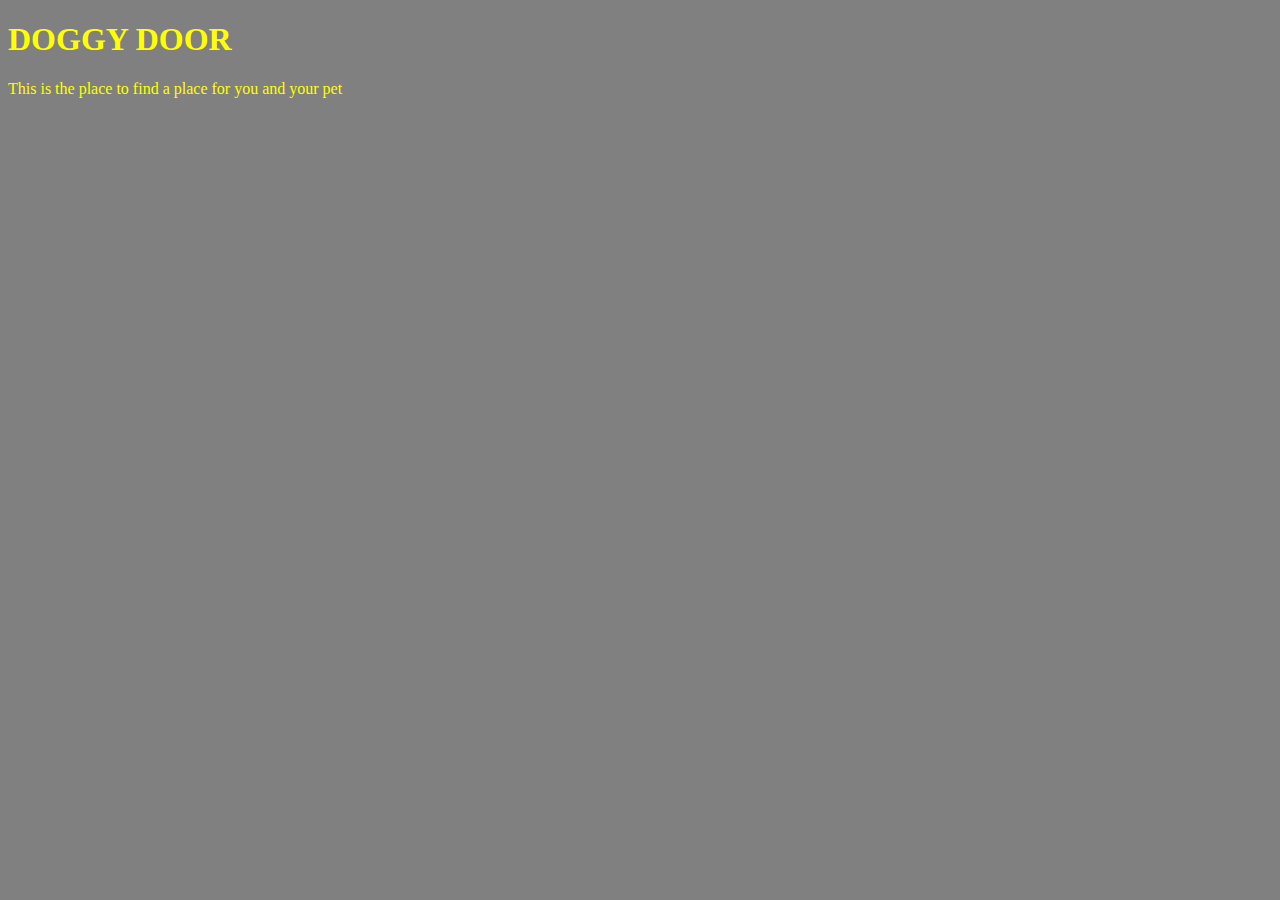
<file: unit_1/index.html>
<!DOCTYPE html>
<html>
<head>
	<link rel="stylesheet" type="text/css" href="css/style.css">
	<title>DOGGY DOOR</title>
</head>
<body>
	<h1>doggy door</h1>
	<p>This is the place to find a place for you and your pet</p>
</body>
</html>
</file>
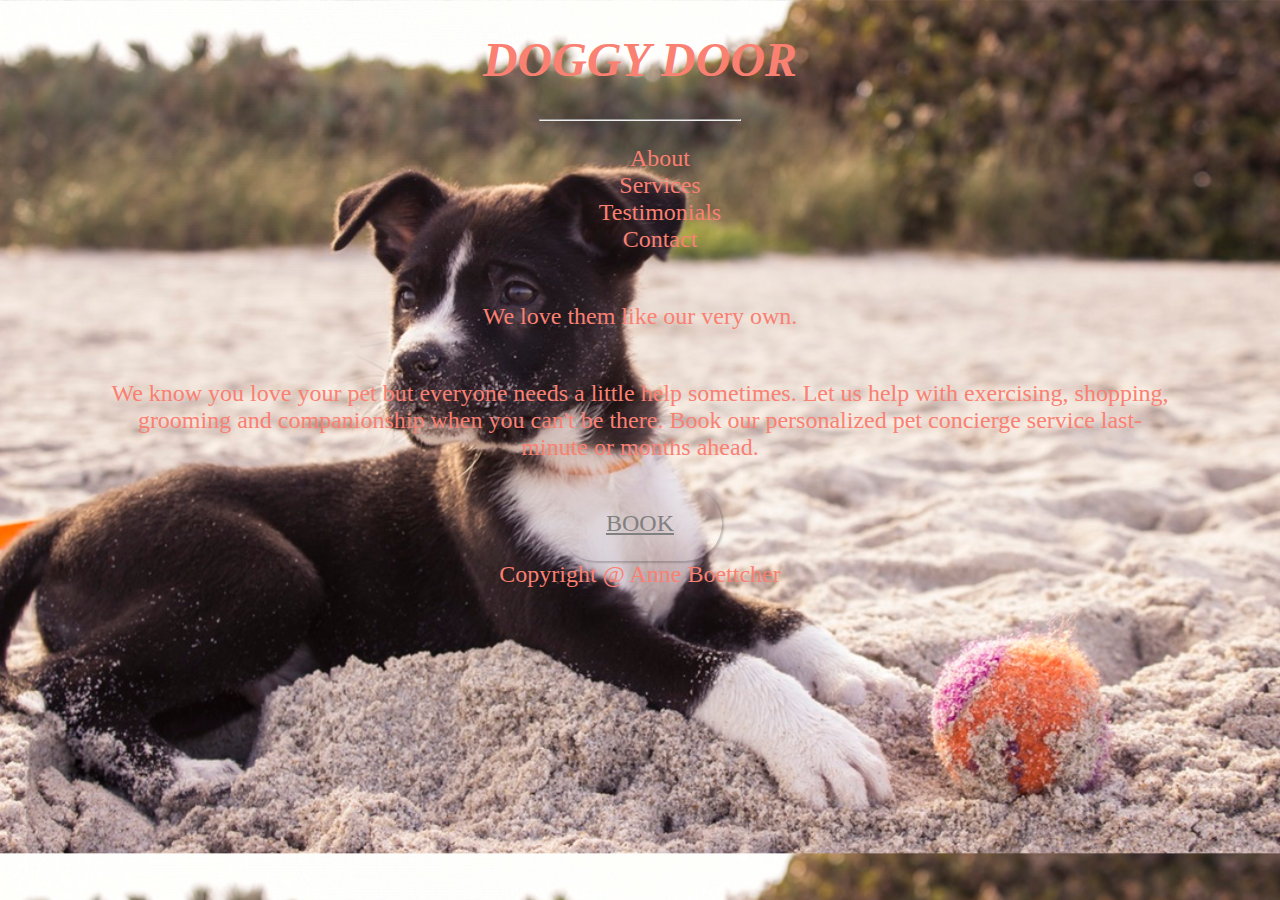
<file: unit_3/index.html>
<!DOCTYPE html>
<html>
<head>
	<title>Doggy Door</title>
	<link rel="stylesheet" href="css/style.css">
</head>
<body>
	<div id="header">
	<h1>DOGGY DOOR</h1>
	</div>

	<hr>


	<div id="nav">
	<ul>
	<li>About</li>
	<li>Services</li> 
	<li>Testimonials</li>
	<li>Contact</li>
	</ul>
	</div>

	<div id="slogan">
	<p>We love them like our very own.</p> 
	<p>We know you love your pet but everyone needs a little help sometimes. Let us help with exercising, shopping, grooming and companionship when you can't be there. Book our personalized pet concierge service last-minute or months ahead. </p>
	</div>

	<div class="button-wrapper">
  <a class="button cta-button" href="#">BOOK</a>
</div>
		
	

	<div id="footer">
	Copyright @ Anne Boettcher
	</div>
</body>
</html>
</file>
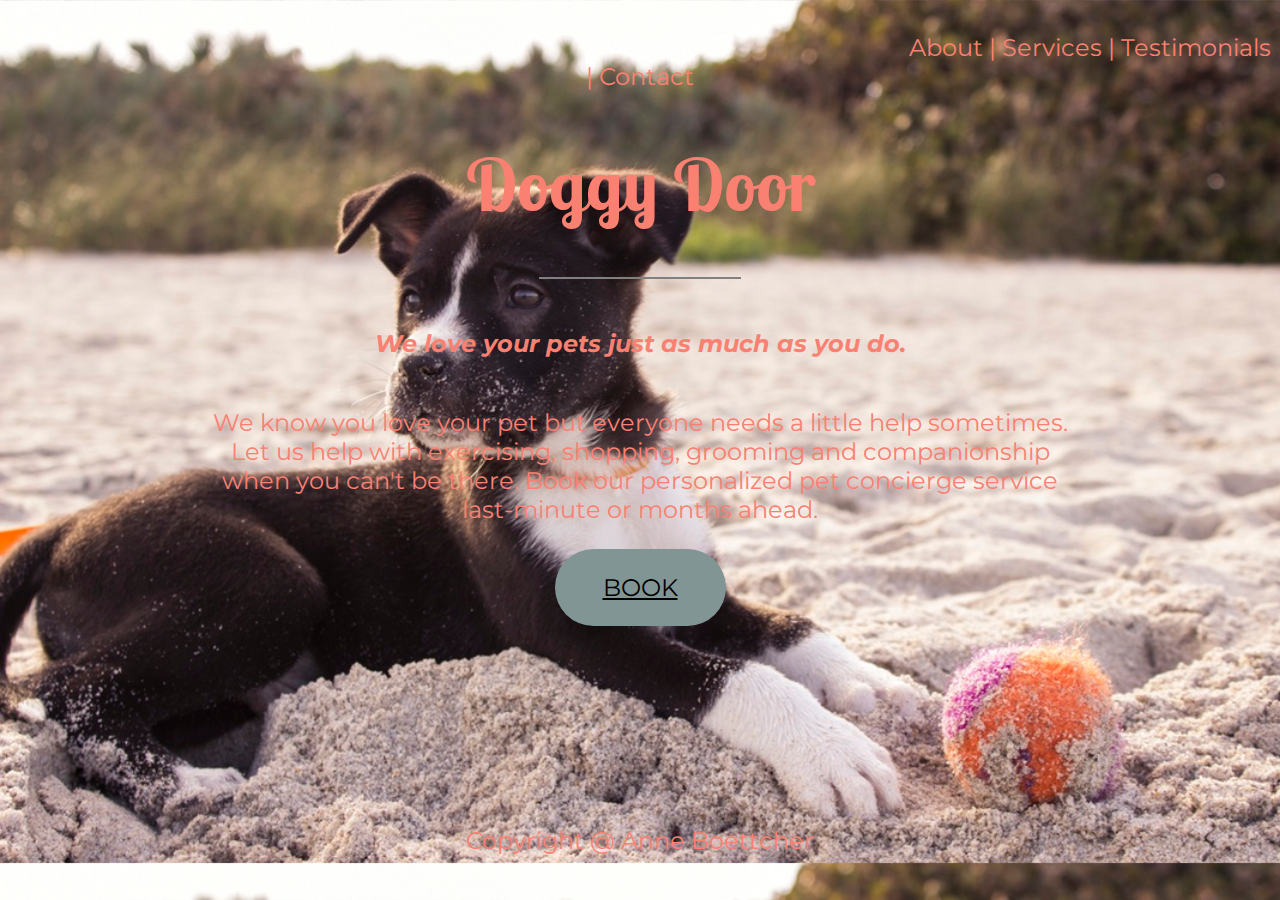
<file: unit_4/index.html>
<!DOCTYPE html>
<html>
<head>
	<title>Doggy Door</title>
	<link rel="stylesheet" href="css/style.css">
</head>
<body>

<div id="nav">
	
	About |
	Services |
	Testimonials |
	Contact
	
	</div>

<div id="header">
	<h1>Doggy Door</h1>
	</div>

	<HR COLOR="gray" WIDTH="60%">

<div id="slogan">
	<p>We love your pets just as much as you do.</p> 
	</div>

	<p>We know you love your pet but everyone needs a little help sometimes. Let us help with exercising, shopping, grooming and companionship when you can't be there. Book our personalized pet concierge service last-minute or months ahead. </p>
	

	<div class="button-wrapper">
  <a class="button cta-button" href="#">BOOK</a>
</div>
		
<div id="footer">
	Copyright @ Anne Boettcher
	</div>
</body>
</html>
</file>
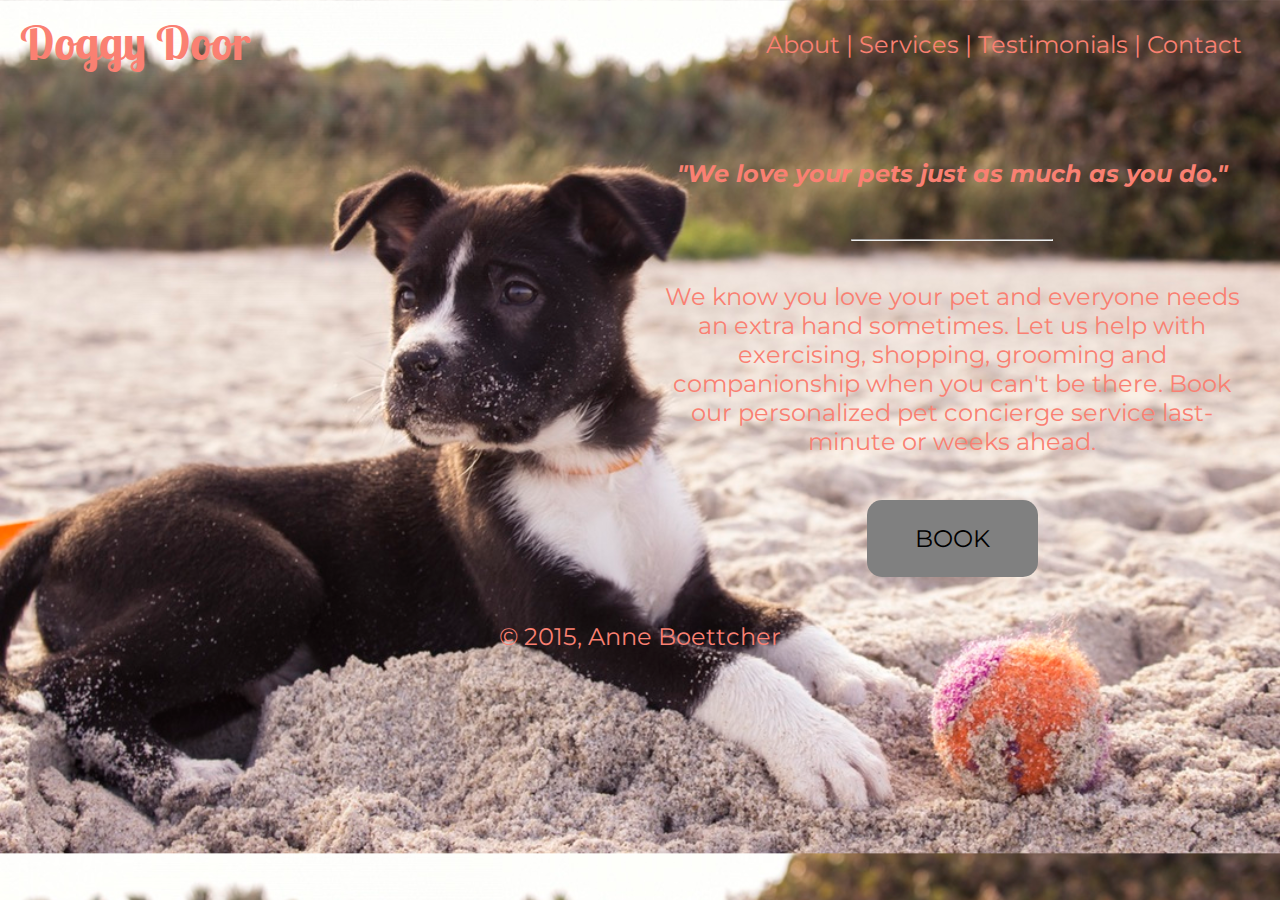
<file: unit_5/index.html>
<!DOCTYPE html>
<html>
<head>
	<title>Doggy Door</title>
	<link rel="stylesheet" href="css/style.css">
</head>
<body>

	<div class="wrapper">

<header>
	<h1>Doggy Door</h1>

	<nav>
	
	<a>About</a> |
	<a>Services</a> |
	<a>Testimonials</a> |
	<a>Contact</a>
	
	</nav>

	
</header>

<main>

	<div id="slogan">
	<p>"We love your pets just as much as you do."</p> 
	</div>
	<hr> 
	
	<div id="section">
	<p>We know you love your pet and everyone needs an extra hand sometimes. Let us help with exercising, shopping, grooming and companionship when you can't be there. Book our personalized pet concierge service last-minute or weeks ahead. </p>
	</div>
	
	<a class="button cta-button" href="#">BOOK</a>
</main>
		
<footer>
	&copy 2015, Anne Boettcher
	</footer>
		</div>
</body>
</html>
</file>
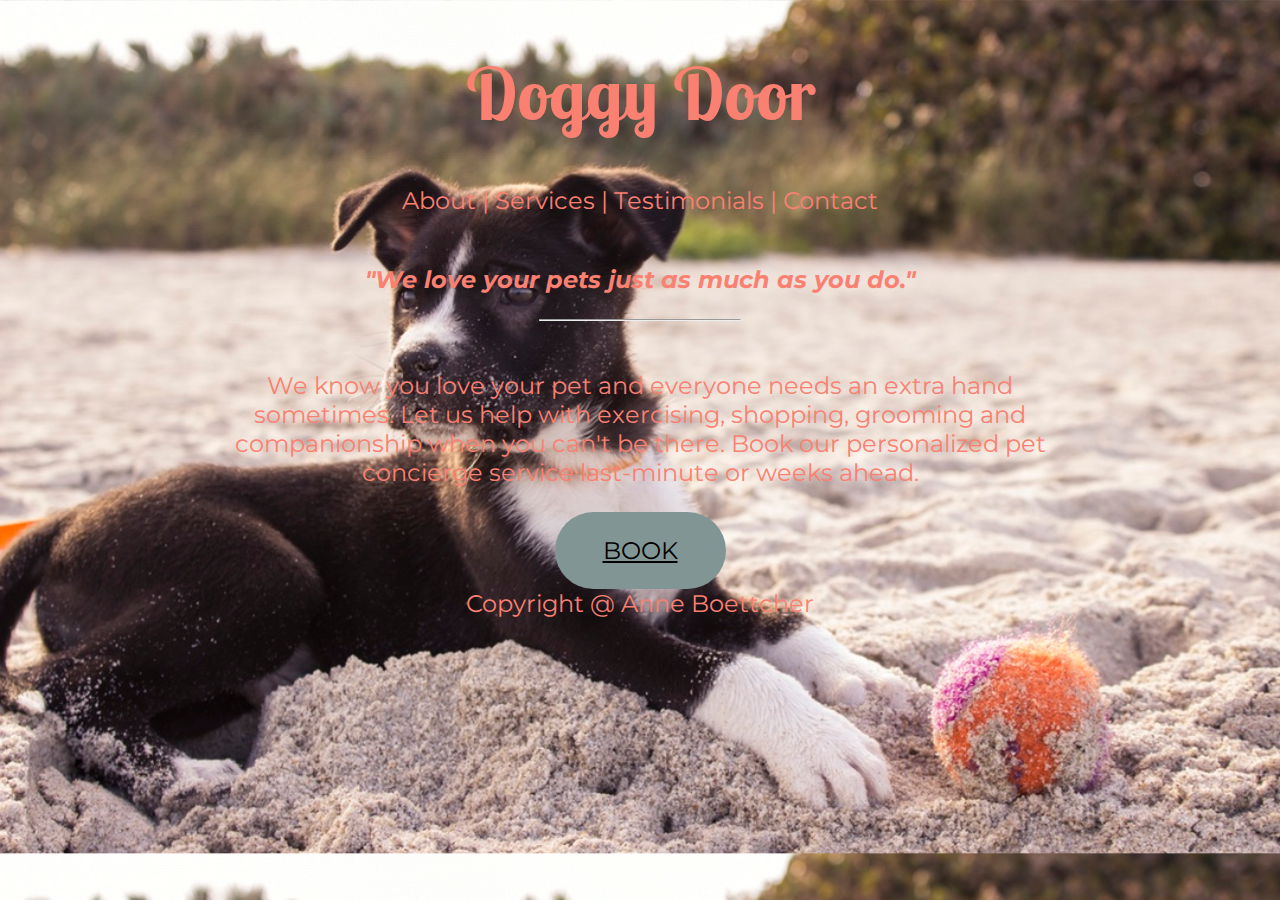
<file: unit_4/index copy.html>
<!DOCTYPE html>
<html>
<head>
	<title>Doggy Door</title>
	<link rel="stylesheet" href="css/style.css">
</head>
<body>

	<div class="wrapper">

<header>
	<h1>Doggy Door</h1>

	<nav>
	
	<a>About</a> |
	<a>Services</a> |
	<a>Testimonials</a> |
	<a>Contact</a>
	
	</nav>
	</header>

<main>

	<div id="slogan">
	<p>"We love your pets just as much as you do."</p> 
	</div>
	<hr> 
	
	<div id="section">
	<p>We know you love your pet and everyone needs an extra hand sometimes. Let us help with exercising, shopping, grooming and companionship when you can't be there. Book our personalized pet concierge service last-minute or weeks ahead. </p>
	</div>
	
	<a class="button cta-button" href="#">BOOK</a>
</main>
		
<footer>
	Copyright @ Anne Boettcher
	</footer>
		</div>
</body>
</html>
</file>
<file: unit_1/css/style.css>
body {
	background-color: gray;
	color:yellow;
}
h1 {
	text-transform:uppercase;
}
</file>
<file: unit_3/css/style.css>
body {
	text-align: center;
	background: url(../images/heroimagedog2.jpg);
	background-size: cover;
	color: #FA8072;
	font-family: Futura;
	font-size: 150%
}

h1 {

	font-style: italic;
}

hr {
	width: 200px;
}

p {
	margin-top: 50px;
	margin-bottom: 25px;
	margin-left: 100px;
	margin-right: 100px;

}

ul {
    text-align: center;
    list-style-type: none;
}


}

li {

}

#slogan {

}

.button-wrapper {
  display: block;
  text-align: center;
}

.button {
  border: none;
  border-radius: 3em;
  box-shadow: 2px 2px 2px rgba(0,0,0,0.2);
  display: inline-block;
  color: gray;
  font-size: 1em;
  padding: 1em 2em;
  width: auto;
}

footer {
	margin-top: 200px;
}
</file>
<file: unit_4/css/style.css>
@import url(https://fonts.googleapis.com/css?family=Lobster+Two);
@import url(https://fonts.googleapis.com/css?family=Montserrat);

body {
	text-align: center;
	background: url(../images/heroimagedog2.jpg);
	background-size: cover;
	color: #FA8072;
	font-family: 'Montserrat', serif;
	font-size: 150%
}

#nav {
	text-indent: 900px;
	padding-top: 25px;
	
}

h1 {

	text-align: center;
	font-family: 'Lobster Two', italic;
	font-size: 300%;

}

hr {
	width: 200px;
	color: gray;
}

p {
	margin-top: 50px;
	margin-bottom: 25px;
	margin-left: 200px;
	margin-right: 200px;

}

ul {
    text-align: center;
    list-style-type: none;
}


}

li {

}

#slogan {
	font-style: italic; 
	font-weight: bold;

}

.button-wrapper {
  display: block;
  text-align: center;
}

.button {
  border: none;
  border-radius: 2em;
  box-shadow: 2px 2px 2px rgba(0,0,0,0);
  display: inline-block;
  color: #000000;
  background: #829595;
  font-size: 1em;
  padding: 1em 2em;
  width: auto;
}

#footer {
	padding-top: 200px;
}
</file>
<file: unit_5/css/style.css>
@import url(https://fonts.googleapis.com/css?family=Lobster+Two);
@import url(https://fonts.googleapis.com/css?family=Montserrat);

.wrapper {
	margin: 10px;
}

body {
	text-align: center;
	background: url(../images/heroimagedog2.jpg);
	background-size: cover;
	color: #FA8072;
	font-family: 'Montserrat', sans-serif;
	font-size: 150%
}

nav {
	float: right;
	padding: 20px;
	
}

header {

height: 75px;
border-bottom: thin; black;



}

h1 {

	margin: 0;
	float: left;
	text-align: center;
	font-family: 'Lobster Two', cursive;
	font-size: 200%;
	
	padding: 2px;
	
	}

hr {
	width: 200px;
	color: gray;

}

p{
	
	
	
}

ul {
    text-align: center;
    list-style-type: none;
}

li {

}

main {
	float: right;
	width: 600px;
	margin-right: 10px;
	margin-top: 50px;
	margin-bottom: 25px;
	


}

#slogan {
	font-style: italic;
	font-weight: bold;
	padding-bottom: 15px;

}

hr {
	
}

#section {
	padding-top: 5px;
	padding-bottom: 20px;
}

.button-wrapper {
  display: block;
  text-align: center;
}

.button {
  border: none;
  border-radius: 15px;
  box-shadow: 2px 2px 2px rgba(0,0,0,0);
  display: inline-block;
  color: #000000;
  background: gray;
  font-size: 1em;
  padding: 1em 2em;
  width: auto;
  text-decoration: none;
}

footer {
	clear: both;
	padding: 20px;
	
	
}
</file>
